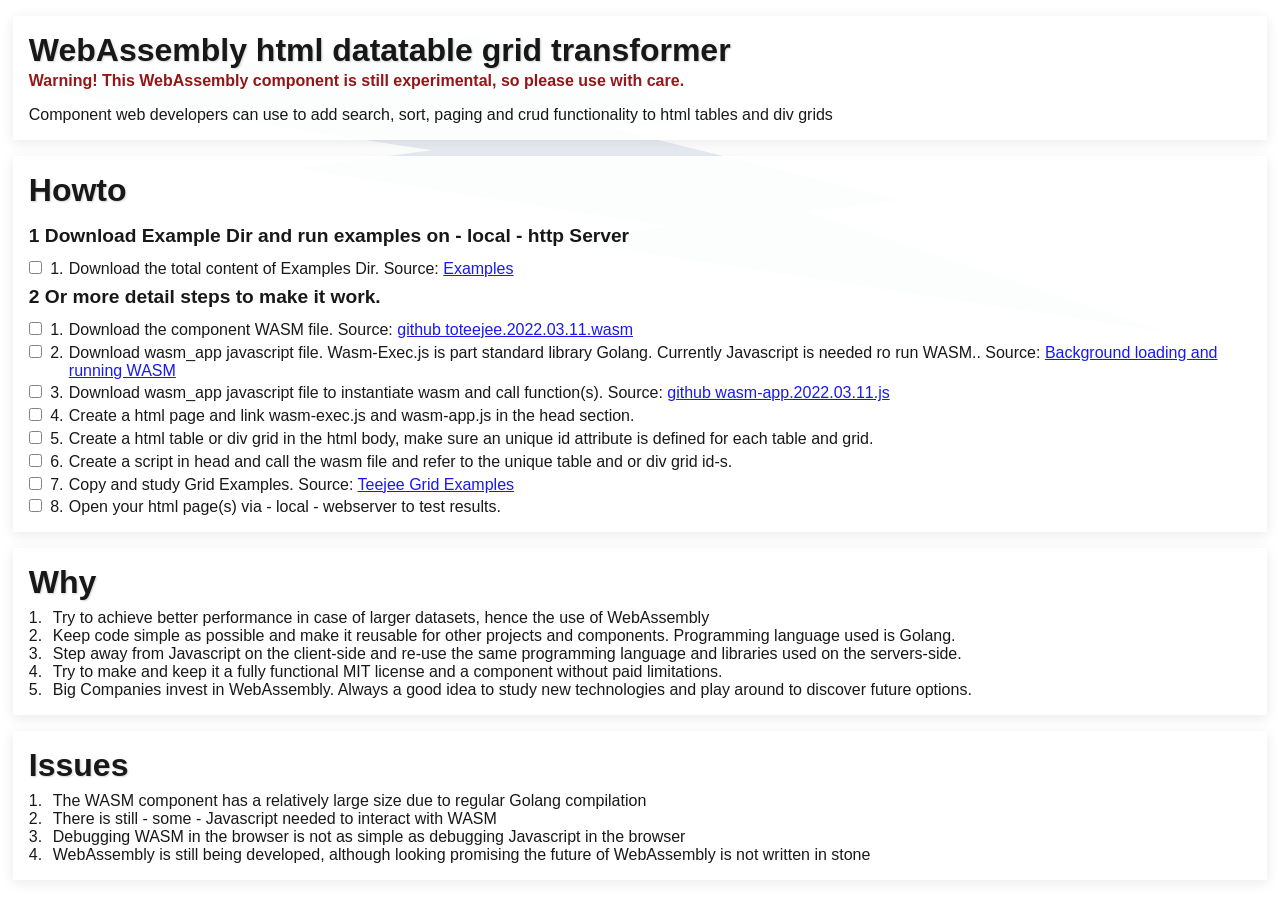
<file: index.html>
<!DOCTYPE html>
<html>
<head>
	<title>ToTeeJee Grid Example</title>
	<link href="/css.source/app.css" rel="stylesheet" />    
	<link href="/css.source/grid.css" rel="stylesheet" />    
    <link href="/css.source/readme.css" rel="stylesheet" />    	
</head>
<body>	
	
<div class="mIndex">
    <div></div>
    <div>
        
<div class="readme">
    <div class="readme--intro">
        <div>
            <div>WebAssembly html datatable grid transformer</div>
            <div>Warning! This WebAssembly component is still experimental, so please use with care.</div>
        </div>
        <div>Component web developers can use to add search, sort, paging and crud functionality to html tables and div grids</div>
    </div>
</div>
        <div class="readme--divider"></div>
        

<div class="readme">
    <div class="readme--header">Howto</div>
    <div class="readme--howto">
            <div class="readme--howto--step">
                <div>1</div>
                <div>Download Example Dir and run examples on - local - http Server</div>
            </div>
                <div class="readme--howto--substep">
            <div><input type="checkbox" /></div>
            <div>1.</div>
            <div>
                Download the total content of Examples Dir.
        Source:
            <a  href="https://grid.teejee.com/examples/" target="_blank">Examples</a>
            </div>
                </div>
            <div>
            </div>
            <div class="readme--howto--step">
                <div>2</div>
                <div>Or more detail steps to make it work.</div>
            </div>
                <div class="readme--howto--substep">
            <div><input type="checkbox" /></div>
            <div>1.</div>
            <div>
                Download the component WASM file.
        Source:
            <a  href="https://github.com/toteejee/togrid/blob/main/examples/wasm/toteejee.2022.03.11.wasm" target="_blank">github toteejee.2022.03.11.wasm</a>
            </div>
            <div><input type="checkbox" /></div>
            <div>2.</div>
            <div>
                Download wasm_app javascript file. Wasm-Exec.js is part standard library Golang. Currently Javascript is needed ro run WASM..
        Source:
            <a  href="https://github.com/toteejee/togrid/blob/main/examples/js/wasm_exec.2021.10.25.js" target="_blank">Background loading and running WASM</a>
            </div>
            <div><input type="checkbox" /></div>
            <div>3.</div>
            <div>
                Download wasm_app javascript file to instantiate wasm and call function(s).
        Source:
            <a  href="https://github.com/toteejee/togrid/blob/main/examples/js/wasm_app.2022.03.11.js" target="_blank">github wasm-app.2022.03.11.js</a>
            </div>
            <div><input type="checkbox" /></div>
            <div>4.</div>
            <div>
                Create a html page and link wasm-exec.js and wasm-app.js in the head section.
            </div>
            <div><input type="checkbox" /></div>
            <div>5.</div>
            <div>
                Create a html table or div grid in the html body,  make sure an unique id attribute is defined for each table and grid.
            </div>
            <div><input type="checkbox" /></div>
            <div>6.</div>
            <div>
                Create a script in head and call the wasm file and refer to the unique table and or div grid id-s.
            </div>
            <div><input type="checkbox" /></div>
            <div>7.</div>
            <div>
                Copy and study Grid Examples.
        Source:
            <a  href="https://grid.teejee.com/examples/" target="_blank">Teejee Grid Examples</a>
            </div>
            <div><input type="checkbox" /></div>
            <div>8.</div>
            <div>
                Open your html page(s) via - local - webserver to test results.
            </div>
                </div>
            <div>
            </div>
    </div>
</div>



        <div class="readme--divider"></div>
        

<div class="readme">
       <div class="readme--header">Why</div>
    <div class="readme--section">
            <div>1.</div>
            <div>Try to achieve better performance in case of larger datasets, hence the use of WebAssembly</div>
            <div>2.</div>
            <div>Keep code simple as possible and make it reusable for other projects and components. Programming language used is Golang.</div>
            <div>3.</div>
            <div>Step away from Javascript on the client-side and re-use the same programming language and libraries used on the servers-side.</div>
            <div>4.</div>
            <div>Try to make and keep it a fully functional MIT license and a component without paid limitations.</div>
            <div>5.</div>
            <div>Big Companies invest in WebAssembly. Always a good idea to study new technologies and play around to discover future options.</div>
    </div>
</div>
        <div class="readme--divider"></div>
        

<div class="readme">
       <div class="readme--header">Issues</div>
    <div class="readme--section">
            <div>1.</div>
            <div>The WASM component has a relatively large size due to regular Golang compilation</div>
            <div>2.</div>
            <div>There is still - some - Javascript needed to interact with WASM</div>
            <div>3.</div>
            <div>Debugging WASM in the browser is not as simple as debugging Javascript in the browser</div>
            <div>4.</div>
            <div>WebAssembly is still being developed, although looking promising the future of WebAssembly is not written in stone</div>
    </div>
</div>        
    </div>
    <div></div>
</div>
</body>
</html>
</file>
<file: css.source/app.css>
* {
    box-sizing: border-box;
    padding: 0;
    margin: 0;
}

/* TODO https://dev.to/caicindy87/responsive-background-image-using-css-4oo4 */

html {
    font-family: Helvetica, sans-serif;
    font-size: 16px;
    transition: background-image 2s ease-in-out;
    /* See modImage.changeBGHeader */
    background-size: 100% 100%;
    background-position: center;
    background-repeat: no-repeat;
    z-index: 1;
}


@media screen and (max-width: 800px) {
    html {
        font-size: 14px;
        /* background-position-y: -25%;*/
    }
}

@media screen and (max-width: 600px) {
    html {
        font-size: 14px;
        /* background-position-y: -50%;   */
    }
}

@media screen and (max-height: 600px) {
    html {
        font-size: 15px;
        /* background-position-x: -25%;*/
    }
}

@media screen and (max-height: 400px) {
    html {
        font-size: 13px;
        /*  background-position-x: -50%;    */
    }
}

body {
    margin: 0;
    display: grid;
    grid-template-rows: auto 1fr auto;
    grid-template-columns: 100%;
    height: 100vh;
    background-image: url(/logo/background.svg);
    background-repeat: no-repeat;    
}

body > div{
    padding-top: 1rem;
}

div.invis {
    /* position: absolute !important;*/
    height: 1px;
    width: 1px;
    overflow: hidden;
    clip: rect(1px 1px 1px 1px); /* IE6, IE7 */
    clip: rect(1px, 1px, 1px, 1px);
}
</file>
<file: css.source/grid.css>
.dummyss{
    font-size:large;
}

div.mIndex {
    display: grid;
    grid-template-columns: 1vw 1fr 1vw;
    width: 100%;
}
</file>
<file: css.source/readme.css>
/* Readme */
div.readme--divider {
    padding: 0.5rem;
}

div.readme {
    background: white;
    opacity: 0.9;
    padding: 1rem;
    font-size: 1rem;
    box-shadow: rgba(0, 0, 0, 0.09) 0px 3px 12px;
}

div.readme--header {
    font-size: 2rem;
    font-weight: bold;
    color: black;
    padding-bottom: 0.5rem;
    text-shadow: 1px 1px 2px rgba(0,0,0,0.2);
    /*text-align: center;*/
}

/* Section */
div.readme--section {
    display: grid;
    grid-template-columns: 1.5rem auto;
}

    div.readme--section > div {
        /*padding-right: 0.5rem;*/
    }

/* Intro */
div.readme--intro {
    display: grid;
    grid-auto-flow: row;
}

    div.readme--intro > div:first-child {
        display: grid;
        /* align-items: center;
        justify-items: center;*/
    }

    /* Header WebAssembly html datatable etc */
    div.readme--intro > div > div:first-child {
        font-size: 2rem;
        font-weight: bold;
        padding-bottom: 0.2rem;
        color: black;
        text-shadow: 1px 1px 2px rgba(0,0,0,0.2);
    }

    /* Warning */
    div.readme--intro > div > div:nth-child(2) {
        font-size: 1rem;
        font-weight: bold;
        color: darkred;
    }

    div.readme--intro > div:nth-child(2) {
        padding-top: 1rem;
        font-size: 1rem;
    }



    /* Howto */
div.readme--howto {
    display: grid;
    grid-template-rows: auto;
}

div.readme--howto--step {
    display: grid;
    grid-template-columns: 1rem auto;
}

    div.readme--howto--step > div {
        padding-top: 0.5rem;
        padding-bottom: 0.5rem;
        font-size: 1.2rem;
        font-weight: bold;
    }

div.readme--howto--substep {
    display: grid;
    grid-template-columns: 1rem 1.5rem auto;
}

    div.readme--howto--substep > div {
        padding-top: 0.3rem;
    }

        /* Counter */
        div.readme--howto--substep > div:nth-child(3n+2) {
            text-align: center;
        }
</file>
